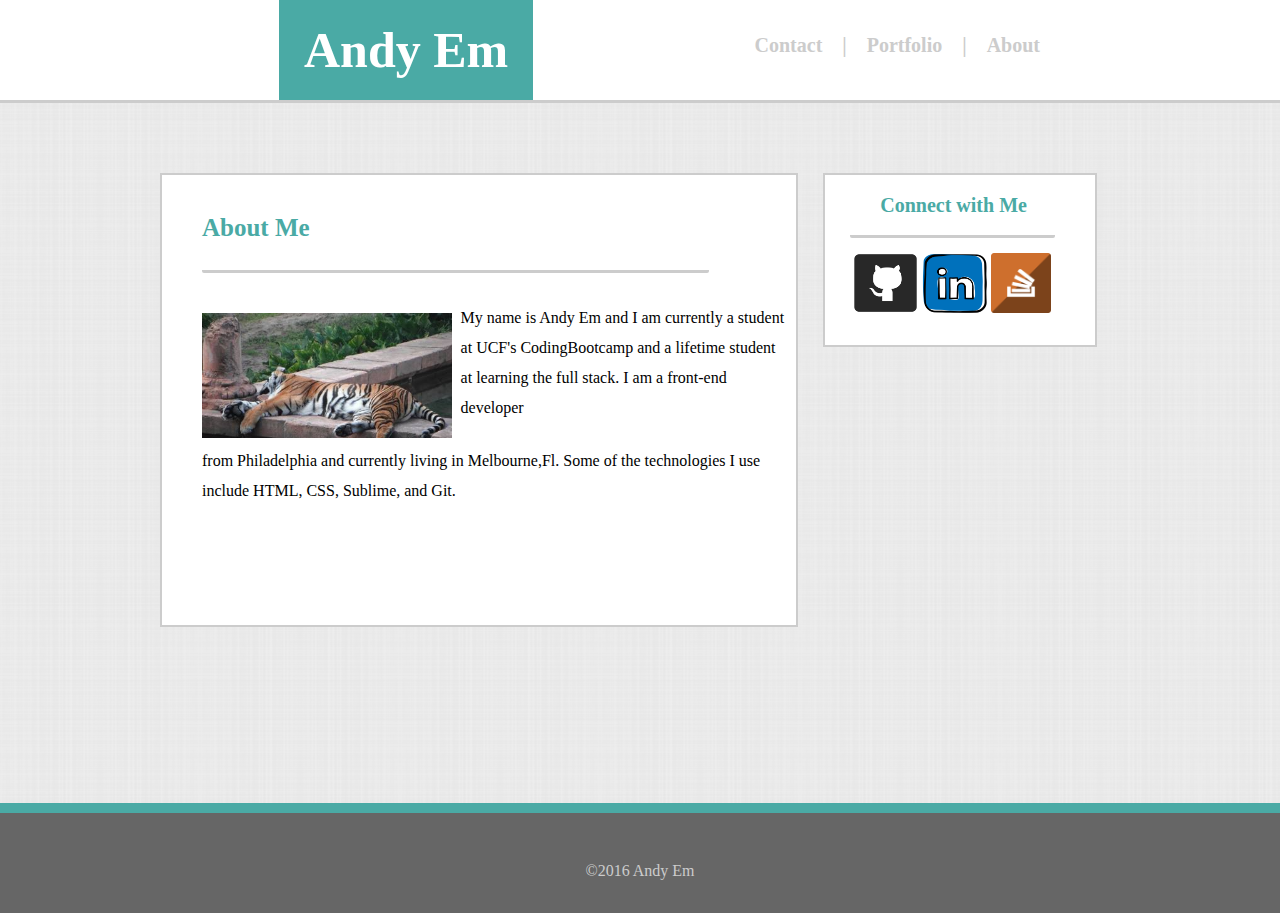
<file: index.html>
<!DOCTYPE html>
<html>
<head>
	<title>Andy Em</title>

	<link rel="stylesheet" type="text/css" href="assets/css/reset.css">
	<link rel="stylesheet" type="text/css" href="assets/css/style.css">
	<link rel="stylesheet" type="text/css" href="media.css">
	<meta name="viewport" content="width=device-width, initial-scale=1.0">
</head>
<body>
	<div class="header ">
		<header id="responsiveLog" class="logo">Andy Em</header>
		<nav>
			<ul>
				<a href="index.html" ><li id="last">About</li></a>
					<li>|</li>
				<a href="portfolio.html"><li>Portfolio</li></a>
					<li>|</li>
				<a href="contact.html"><li >Contact</li></a>
			</ul>
		</nav>
	</div>

	<div class="container">
			<section class="main">
				<h1>About Me</h1>
				<article>
					<a href="#" target="_blank"><img src="assets/images/download.jpg"></a>
					<p>My name is Andy Em and I am currently a student at UCF's
					   CodingBootcamp and a lifetime student at learning the full stack. I am a front-end developer 
					 </p>  
					<p1>
						from Philadelphia and currently living in Melbourne,Fl. Some of the technologies I use include
HTML, CSS, Sublime, and Git.
 
					</p1>
					
				</article>	
			</section>
		<div class="sideSec">
			<aside class="side">
				<h3>Connect with Me
					<div class="borderBottom">
					</div>
				</h3>
				<nav class="socialLinks">
				<ul>	
					<li><a href="https://github.com/andyemnem63/Basic-Portfolio.git" target="_blank"><img class="imgGit" src="assets/images/1485764343_29.png"></a>
					</li>
						
					<li><a href="https://www.linkedin.com/in/andy-em-664884126/" target="_blank"><img class="imgLink" src="assets/images/1485676602_social-media_linkedin.png"></a>
					</li>
					
					<li><a href="http://stackoverflow.com/users/7092179/andy-em" target="_blank"><img class="imgStack" src="assets/images/1485676701_stackoverflow-square-gloss-social-media.png"></a>
					</li>
				</ul>
				</nav>
			</aside>
		</div>	
	</div>

	<div class="bottom">
		<footer class="footer">
			<h6>©2016 Andy Em</h6>
		</footer>
	</div>
</body>
</html>
</file>
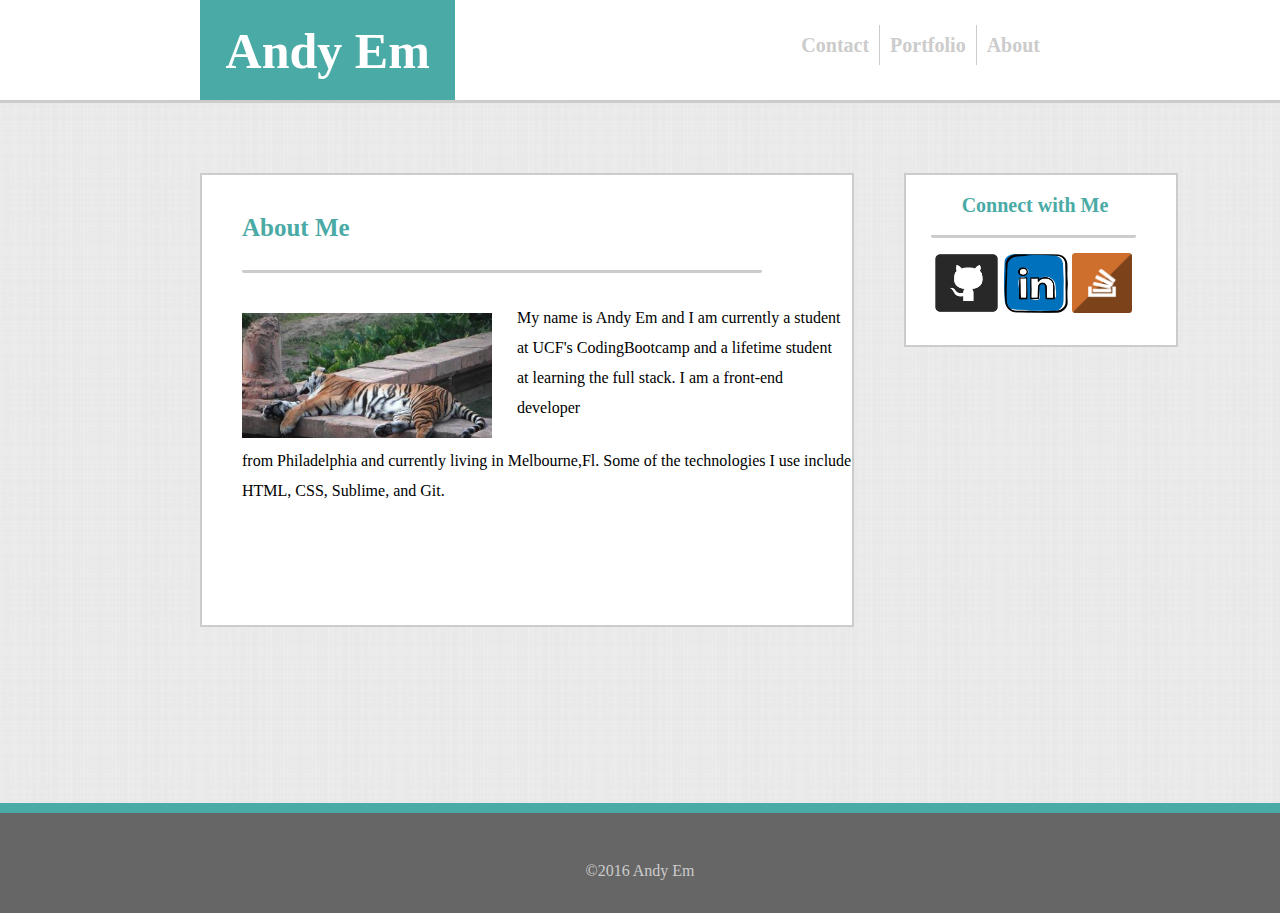
<file: Basic-Portfolio/index.html>
<!DOCTYPE html>
<html>
<head>
	<title>Andy Em</title>

<link rel="stylesheet" type="text/css" href="assets/css/reset.css">
<link rel="stylesheet" type="text/css" href="assets/css/style.css">
<link rel="stylesheet" type="text/css" href="media.css">

<meta name="viewport" content="width=device-width, initial-scale=1.0">
</head>
<body>
	<div class="header">
		<header class="logo">Andy Em</header>
		<nav>
			<ul>
				<a href="index.html" ><li id="last">About</li></a>
				<a href="portfolio.html"><li>Portfolio</li></a>
				<a href="contact.html"><li >Contact</li></a>
			</ul>
		</nav>
	</div>

	<div class="container">
			<section class="main">
				<h1>About Me</h1>
				<article>
					<a href="#" target="_blank"><img src="assets/images/download.jpg"></a>
					<p>My name is Andy Em and I am currently a student at UCF's
					   CodingBootcamp and a lifetime student at learning the full stack. I am a front-end developer 
					 </p>  
					<p1>
						from Philadelphia and currently living in Melbourne,Fl. Some of the technologies I use include
HTML, CSS, Sublime, and Git.
 
					</p1>
					
				</article>	
			</section>
		<div class="sideSec">
			<aside class="side">
				<h3>Connect with Me</h3>
				<nav class="socialLinks">
				<ul>	
					<li><a href="https://github.com/andyemnem63/Basic-Portfolio.git" target="_blank"><img class="imgGit" src="assets/images/1485764343_29.png"></a>
					</li>

					<li><a href="https://www.linkedin.com/in/andy-em-664884126/" target="_blank"><img class="imgLink" src="assets/images/1485676602_social-media_linkedin.png"></a>
					</li>
					
					<li><a href="http://stackoverflow.com/users/7092179/andy-em" target="_blank"><img class="imgStack" src="assets/images/1485676701_stackoverflow-square-gloss-social-media.png"></a>
					</li>
				</ul>
				</nav>
			</aside>
		</div>	
	</div>

	<div class="bottom">
		<footer class="footer">
			<h6>©2016 Andy Em</h6>
		</footer>
	</div>
</body>
</html>
</file>
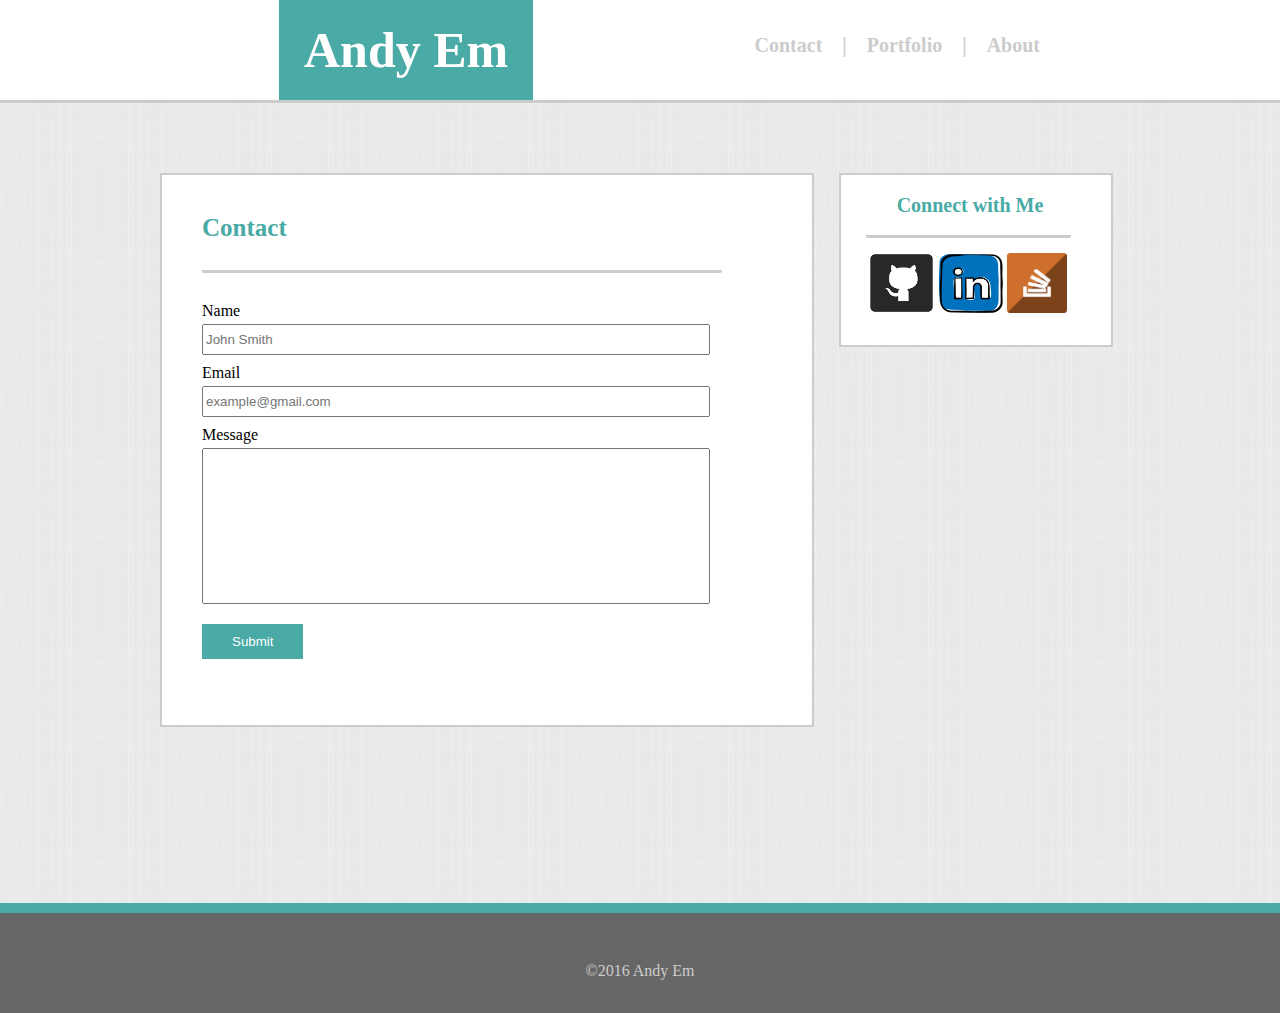
<file: contact.html>
<!DOCTYPE html>
<html>
<head>
	<title>Andy Em</title>
<link rel="stylesheet" type="text/css" href="assets/css/reset.css">
<link rel="stylesheet" type="text/css" href="assets/css/style.css">
<link rel="stylesheet" type="text/css" href="media.css">
<meta name="viewport" content="width=device-width, initial-scale=1.0">
</head>
<body>
	<div class="header">
		<header class="logo">Andy Em</header>
		<nav>
			<ul>
				<a href="index.html" ><li id="last">About</li></a>
					<li>|</li>
				<a href="portfolio.html"><li>Portfolio</li></a>
					<li>|</li>
				<a href="contact.html"><li >Contact</li></a>
			</ul>
		</nav>
	</div>

	<div class="containerContact">
		<div class="mainSec">
			<section class="mainContact">
				<h1>Contact</h1>
					<form>
						<h4>Name</h4>
						<input class="contactName" type="text" placeholder="John Smith">
																	
						<h4>Email</h4>
						<input class="contactEmail" type="text" placeholder="example@gmail.com">
						
						<h4>Message</h4>
						<input class="contactMessage" type="text">

						<input class="contactSubmit" type=submit>
					</form>
			</section>
		</div>
		<div class="sideSec">
			<aside class="side">
				<h3>Connect with Me
					<div class="borderBottom"></div>
				</h3>
				<nav class="socialLinks">
				<ul>	
					<li><a href="https://github.com/andyemnem63/Basic-Portfolio.git" target="_blank"><img class="imgGit" src="assets/images/1485764343_29.png"></a>
					</li>

					<li><a href="https://www.linkedin.com/in/andy-em-664884126/" target="_blank"><img class="imgLink" src="assets/images/1485676602_social-media_linkedin.png"></a>
					</li>
					
					<li><a href="http://stackoverflow.com/users/7092179/andy-em" target="_blank"><img class="imgStack" src="assets/images/1485676701_stackoverflow-square-gloss-social-media.png"></a>
					</li>
				</ul>
				</nav>
			</aside>
		</div>	
	</div>

	<div class="bottom">
		<footer class="footer">
			<h6>©2016 Andy Em</h6>
		</footer>
	</div>
</body>
</html>
</file>
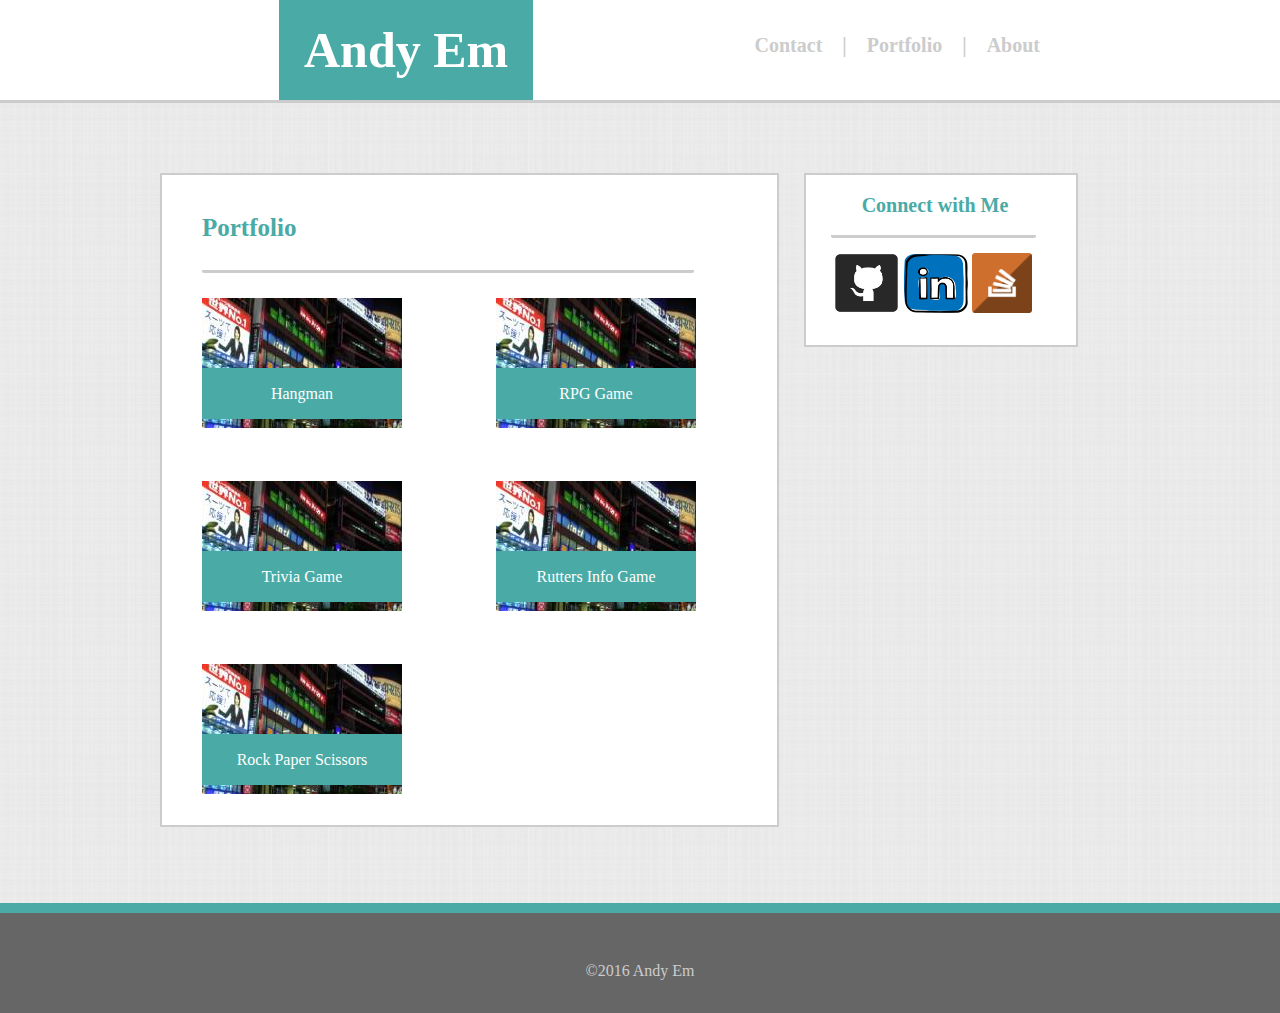
<file: portfolio.html>
<!DOCTYPE html>
<html>
<head>
	<title>Andy Em</title>
<link rel="stylesheet" type="text/css" href="assets/css/reset.css">
<link rel="stylesheet" type="text/css" href="assets/css/style.css">
<link rel="stylesheet" type="text/css" href="media.css">
<meta name="viewport" content="width=device-width, initial-scale=1.0">

</head>
<body>
	<div class="header">
		<header class="logo">Andy Em</header>
		<nav>
			<ul>
				<a href="index.html"><li id="last">About</li></a>
					<li>|</li>
				<a href="portfolio.html"><li>Portfolio</li></a>
					<li>|</li>
				<a href="contact.html"><li >Contact</li></a>
			</ul>
		</nav>
	</div>

	<div class="containerPortfolio">
		<div class="mainSec">
			<section class="mainPortfolio">
				<h1>Portfolio</h1>
					<div class="mainLeft">
						<div class="mainProj1">	
							<div class="imgBar">
								<p>Hangman</p>
							</div>
							<img src="assets/images/random.jpg">
						</div>
						
						<div class="mainProj2">	
							<div class="imgBar">
								<p>RPG Game</p>
							</div>
							<img src="assets/images/random.jpg">
						</div>

						<div class="mainProj3">	
							<div class="imgBar">
								<p>Trivia Game</p>
							</div>
							<img src="assets/images/random.jpg">
						</div>
					<!-- </div> -->

				<!-- <div class="mainRight"> -->
						<div class="mainProj4">	
							<div class="imgBar">
								<p>Rutters Info Game</p>
							</div>
							<img src="assets/images/random.jpg">
						</div>
						
						<div class="mainProj5">	
							<div class="imgBar">
								<p>Rock Paper Scissors</p>
							</div>
							<img src="assets/images/random.jpg">
						</div>

					</div>


			</section>
		</div>
		<div class="sideSec">
			<aside class="side">
				<h3>Connect with Me
				<div class="borderBottom"></div>
				</h3>
				<nav class="socialLinks">
				<ul>	
					<li><a href="https://github.com/andyemnem63/Basic-Portfolio.git" target="_blank"><img class="imgGit" src="assets/images/1485764343_29.png"></a>
					</li>

					<li><a href="https://www.linkedin.com/in/andy-em-664884126/" target="_blank"><img class="imgLink" src="assets/images/1485676602_social-media_linkedin.png"></a>
					</li>
					
					<li><a href="http://stackoverflow.com/users/7092179/andy-em" target="_blank"><img class="imgStack" src="assets/images/1485676701_stackoverflow-square-gloss-social-media.png"></a>
					</li>
				</ul>
				</nav>
			</aside>
		</div>	
	</div>
		<footer class="footer">
			<h6>©2016 Andy Em</h6>
	</div>
</body>
</html>
</file>
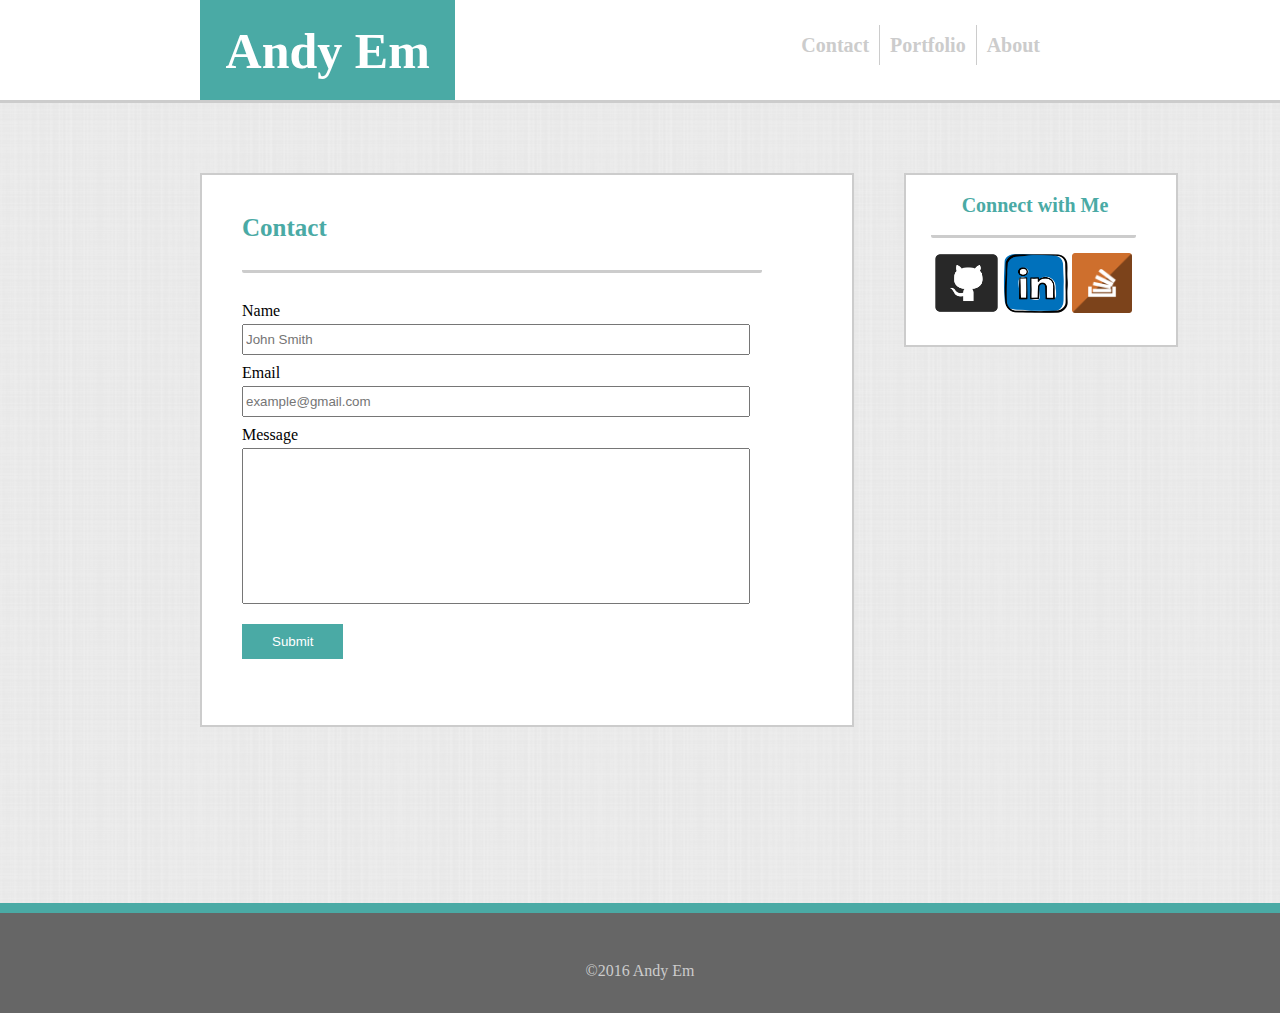
<file: Basic-Portfolio/contact.html>
<!DOCTYPE html>
<html>
<head>
	<title>Andy Em</title>
<link rel="stylesheet" type="text/css" href="assets/css/reset.css">
<link rel="stylesheet" type="text/css" href="assets/css/style.css">
<link rel="stylesheet" type="text/css" href="media.css">
</head>
<body>
	<div class="header">
		<header class="logo">Andy Em</header>
		<nav>
			<ul>
				<a href="index.html" ><li id="last">About</li></a>
				<a href="portfolio.html"><li>Portfolio</li></a>
				<a href="contact.html"><li >Contact</li></a>
			</ul>
		</nav>
	</div>

	<div class="containerContact">
		<div class="mainSec">
			<section class="mainContact">
				<h1>Contact</h1>
					<form>
						<h4>Name</h4>
						<input class="contactName" type="text" placeholder="John Smith">
																	
						<h4>Email</h4>
						<input class="contactEmail" type="text" placeholder="example@gmail.com">
						
						<h4>Message</h4>
						<input class="contactMessage" type="text">

						<input class="contactSubmit" type=submit>
					</form>
			</section>
		</div>
		<div class="sideSec">
			<aside class="side">
				<h3>Connect with Me</h3>
				<nav class="socialLinks">
				<ul>	
					<li><a href="https://github.com/andyemnem63/Basic-Portfolio.git" target="_blank"><img class="imgGit" src="assets/images/1485764343_29.png"></a>
					</li>

					<li><a href="https://www.linkedin.com/in/andy-em-664884126/" target="_blank"><img class="imgLink" src="assets/images/1485676602_social-media_linkedin.png"></a>
					</li>
					
					<li><a href="http://stackoverflow.com/users/7092179/andy-em" target="_blank"><img class="imgStack" src="assets/images/1485676701_stackoverflow-square-gloss-social-media.png"></a>
					</li>
				</ul>
				</nav>
			</aside>
		</div>	
	</div>

	<div class="bottom">
		<footer class="footer">
			<h6>©2016 Andy Em</h6>
		</footer>
	</div>
</body>
</html>
</file>
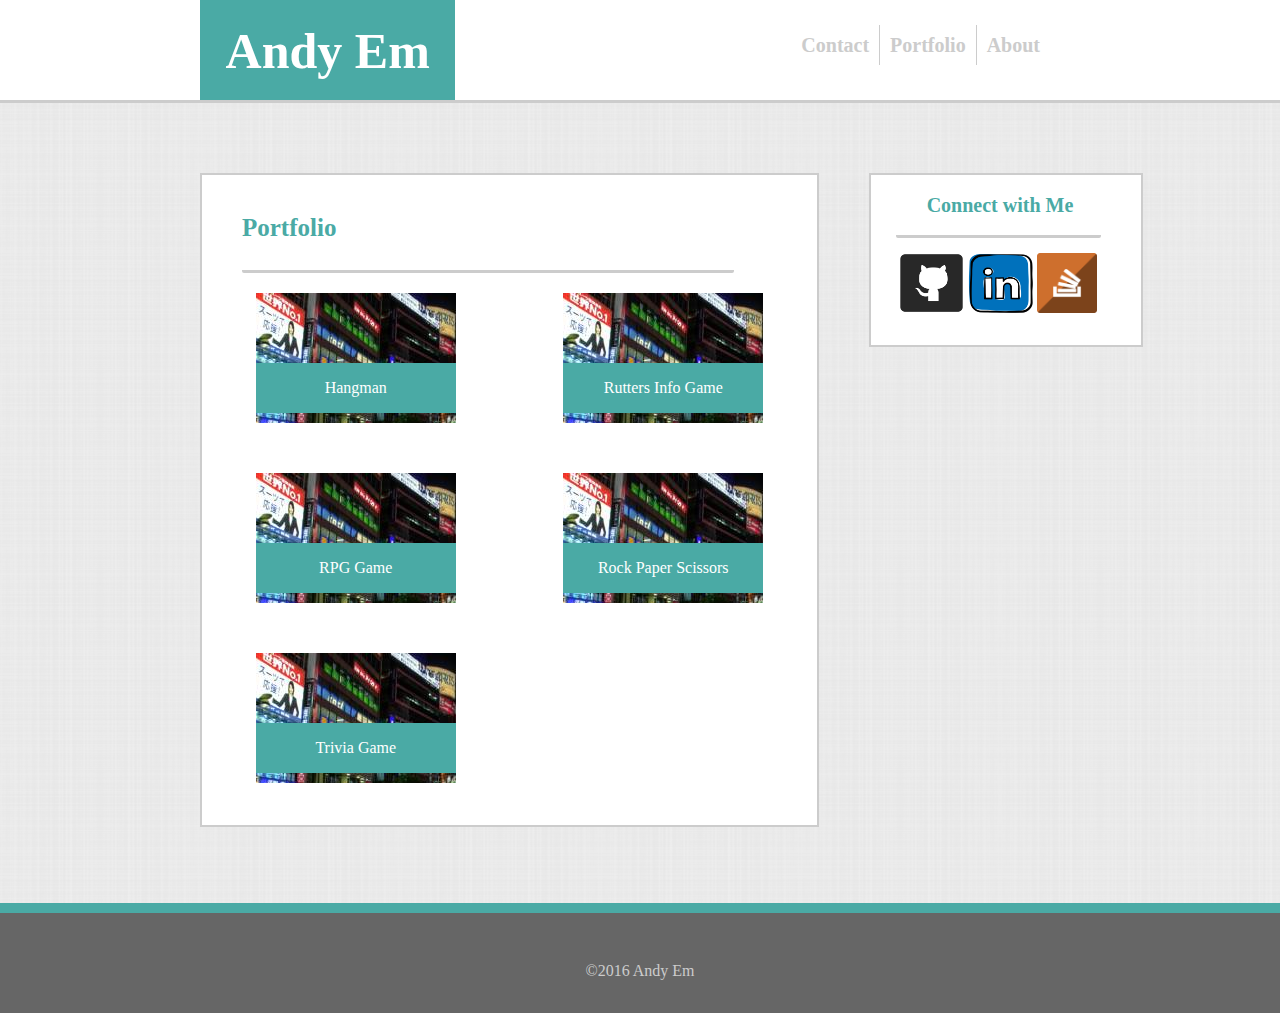
<file: Basic-Portfolio/portfolio.html>
<!DOCTYPE html>
<html>
<head>
	<title>Andy Em</title>
<link rel="stylesheet" type="text/css" href="assets/css/reset.css">
<link rel="stylesheet" type="text/css" href="assets/css/style.css">
<link rel="stylesheet" type="text/css" href="media.css">

</head>
<body>
	<div class="header">
		<header class="logo">Andy Em</header>
		<nav>
			<ul>
				<a href="index.html"><li id="last">About</li></a>
				<a href="portfolio.html"><li>Portfolio</li></a>
				<a href="contact.html"><li >Contact</li></a>
			</ul>
		</nav>
	</div>

	<div class="containerPortfolio">
		<div class="mainSec">
			<section class="mainPortfolio">
				<h1>Portfolio</h1>
					<div class="mainLeft">
						<div class="mainProj1">	
							<div class="imgBar">
								<p>Hangman</p>
							</div>
							<img src="assets/images/random.jpg">
						</div>
						
						<div class="mainProj2">	
							<div class="imgBar">
							<p>RPG Game</p>
							</div>
							<img src="assets/images/random.jpg">	
						</div>

						<div class="mainProj3">	
							<div class="imgBar">
							<p>Trivia Game</p>
							</div>
							<img src="assets/images/random.jpg">	
						</div>
					</div>

					<div class="mainRight">
						<div class="mainProj4">	
							<div class="imgBar">
							<p>Rutters Info Game</p>
							</div>
							<img src="assets/images/random.jpg">
						</div>
						
						<div class="mainProj5">	
							<div class="imgBar">
							<p>Rock Paper Scissors</p>
							</div>
							<img src="assets/images/random.jpg">
						</div>

					</div>


			</section>
		</div>
		<div class="sideSec">
			<aside class="side">
				<h3>Connect with Me</h3>
				<nav class="socialLinks">
				<ul>	
					<li><a href="https://github.com/andyemnem63/Basic-Portfolio.git" target="_blank"><img class="imgGit" src="assets/images/1485764343_29.png"></a>
					</li>

					<li><a href="https://www.linkedin.com/in/andy-em-664884126/" target="_blank"><img class="imgLink" src="assets/images/1485676602_social-media_linkedin.png"></a>
					</li>
					
					<li><a href="http://stackoverflow.com/users/7092179/andy-em" target="_blank"><img class="imgStack" src="assets/images/1485676701_stackoverflow-square-gloss-social-media.png"></a>
					</li>
				</ul>
				</nav>
			</aside>
		</div>	
	</div>
		<footer class="footer">
			<h6>©2016 Andy Em</h6>
	</div>
</body>
</html>
</file>
<file: assets/css/style.css>
html{
  position:relative; 
  min-height: 100%;
}
body{
	width: 960px;
	min-width: 100%;
	background-image: url("../images/fabric_plaid.png");
	margin:0;
}
.font{
	font-family:'Arial', 'Helvetica Neue', Helvetica, sans-serif;
}

/*------------Header Bar --------------*/

.header{
	font-family: 'Georgia', Times New Roman, serif;
	width: 100%;
	height: 100px;
	background-color: #ffffff;
	border-bottom: 3px;
	border-bottom-style: solid;
	border-color: #cccccc;
	overflow: hidden;
	
}
.header nav ul li{
	display: inline;
	float:right;
	padding: 10px;
	font-size: 20px;
	color: #cccccc;
	font-weight: bold;
}
.header nav{
	margin-right: 230px;
	margin-top: 25px;
}
.logo{
	float:left;
	font-size: 50px;
	padding: 25px;
	background-color: #4aaaa5;
	margin-left: 279px;
	color: white;
	font-weight: bold;
}
/*------------------------------------*/

/*-------------Main------------------*/
.container{
	height: 700px;
	min-height: 100%;
	max-width: 960px;
	margin:0 auto;
}
.main{
	width:66%;
	height: 450px;
	background-color: #ffffff;
	border: 2px solid #cccccc;
}

.main{
	float: left;
	margin: 70px 0 0 0;
}
/*---------------MainContact----------------*/
.containerContact{
	height: 800px;
	min-height: 100%;
	max-width: 960px;
	margin:0 auto;
}
.mainContact{
	width:650px;
	height: 550px;
	background-color: #ffffff;
	border: 2px solid #cccccc;
}
.mainContact{
	float: left;
	margin: 70px 0 0 0;
}

/*---------------side----------------*/
.side
{
	float: left;
	margin: 70px 0 0 25px;
	width:270px;
	height: 170px;
	background-color: #ffffff;
	border: 2px solid #cccccc;
}
.side h3{
	color: #4aaaa5;
	font-weight: bold;	
	border-bottom: 3px solid #cccccc;
	text-align: center;
	font-size: 20px;
	display: inline-block;
    width: 60%;
   	padding:20px 20px 20px 23px; 
   	margin:0 0 0 25px;
    border-radius: 2px;
}
.socialLinks li{
	display: inline;
}
.socialLinks ul{
	padding-left: 15px;
	margin: 5px 5px 0px 0px;
}
.side img{
	margin:0px;
	padding: 0px;
}
.side .imgGit{
	margin: 10px 0 0 13px;
	height: 60px;
	width: 65px;
}
.side .imgLink{
	height: 60px;
	width: 65px;
}
.side .imgStack{
	height: 60px;
	width: 60px;
}


/*------------About Me--------------*/
.main img,
.main p1{
	margin-left: 40px;
	margin-top: 10px;
}
.main h1{
	width: 80%;
	padding-bottom: 30px;
	color: #4aaaa5;
	font-size: 25px;
	font-weight: bold;
	margin:40px 0 30px 40px;
	border-bottom-style: solid;
	border-color: #cccccc;
	border-radius: 2px;
	border-width: 3px;
}
.main img{
	width: 250px;
}
.main p{
	width: 325px;
	float: right;
	line-height: 30px;
	display: block;
	margin-right: 10px;
}
.main p1{
	margin-top: 5px;
	display: inline-block;
	line-height: 30px;
}

/*------------------------------------*/

/*--------------Contact---------------*/
.mainContact h1{
	margin-left: 40px;
	margin-top: 10px;
}
.mainContact h1{
	width: 80%;
	padding-bottom: 30px;
	color: #4aaaa5;
	font-weight: bold;
	font-size: 25px;
	margin-top: 40px;
	border-bottom-style: solid;
	border-color: #cccccc;
	border-radius: 2px;
	border-bottom: 3px solid #cccccc;
}
.mainContact h4{
	margin: 10px 0 0 0;
	padding: 0;
}
.contactName{
	width: 500px;
	height: 25px;
	margin: 5px 0 0 0;
}
.contactEmail{
	width: 500px;
	height: 25px;
	margin: 5px 0 0 0;
}
.contactMessage{
	width: 500px;
	height: 150px;
	margin: 5px 0 0 0;
}
.contactSubmit{
	display: block;
	margin: 20px 0 0 0;
	background-color: #4aaaa5;
	border:none;
	color: white;
	padding: 10px 30px;
}
.mainContact form{
	margin: 30px 0 0 40px;
}


/*------------------------------------*/

/*----------------Portfolio-----------*/
.containerPortfolio{
	height: 800px;
	min-height: 100%;
	max-width: 960px;
	margin:0 auto;
}

.mainPortfolio h1{
	margin-left: 40px;
	margin-top: 10px;
	width: 80%;
	padding-bottom: 30px;
	color: #4aaaa5;
	font-weight: bold;
	font-size: 25px;
	margin-top: 40px;
	border-bottom-style: solid;
	border-color: #cccccc;
	border-radius: 2px;
	border-bottom: 3px solid #cccccc;
}

.mainPortfolio{
	width:615px;
	height: 650px;
	background-color: #ffffff;
	border: 2px solid #cccccc;
	overflow: hidden;
	float: left;
	margin: 70px 0 0 0;
}
.mainPortfolio .mainLeft{ 
	float:left;
	height:80%;
	width: 100%;
	margin:-25px 0 0 0;
 }

 .mainLeft .mainProj1{
 	height: 130px;
 	width: 200px;
 	padding-left: 40px;
 	margin-right: 90px;
 	display: inline-block;
 	overflow: hidden;
 }

 .mainLeft .mainProj2{
 	height: 130px;
 	width: 200px;
 	display: inline-block;
 	margin:50px auto 0 auto;
 	overflow: hidden;
 }
 .mainLeft .mainProj3{
 	height: 130px;
 	width: 200px;
 	padding-left: 40px;
 	margin-right: 90px;
 	margin-top: 50px;
 	display: inline-block;
 	overflow: hidden;
 }
  .mainLeft .mainProj4{
 	height: 130px;
 	width: 200px;
 	display: inline-block;
 	margin:0 auto 0 auto;
 	overflow: hidden;
 }

 .mainLeft .mainProj5{
 	height: 130px;
 	width: 200px;
 	padding-left: 40px;
 	display: inline-block;
 	margin:50px auto 0 auto;
 	overflow: hidden;
 }

 .imgBar{
 	width: 200px;
 	height: 51px;
 	background-color: #4aaaa5;
 	position: absolute;
 	overflow: hidden;
 	margin-top: 70px;
 	display: flex;
 	justify-content: center;
 	align-items: center;
 	color: white;
 }


/*---------------Footer---------------*/
.footer{
	width: 100%;
	height: 100px;
	background-color: #666666;
	border-top-style: solid;
	border-color: #4aaaa5 ;
	border-width: 10px;
}
.footer h6{
	text-align: center;
	color: #cccccc;
	margin-top: 50px;
}

/*------------------------------------*/
</file>
<file: media.css>
/*----------------------------------Media querries(980px)---------------------------*/

@media screen and (max-width:980px)
{
/*---------------Header----------------*/	
	.header{
		width: 100%;
		height: 85px;
	}
	.header nav ul li{
		font-size: 20px;
	
	}
	.header nav{
		margin-right: 60px;
	}
	.logo{
		font-size: 50px;
		margin-left: 150px;
	}

/*-------------Main------------------*/
	.container{
		width: 100%;
	}
	.main{
		width:380px;
		height: 600px;
	}
	.main{
		margin: 70px 0 0 150px;
	}

/*----------------Portfolio-----------*/
	.containerPortfolio{
		height: 1200px;
	}

	.mainPortfolio{
		width:415px;
		height: 1050px;
		margin: 70px 0 0 15%;
	}
	.mainPortfolio .mainLeft{ 
		margin:30px 0 0 0px;
	 }

.mainLeft .mainProj1{
 	margin-left: 50px;
 	padding-left:0;
 }
 .mainLeft .mainProj2{
 	margin:50px auto 0 50px;
 }
 .mainLeft .mainProj3{
 	margin:50px auto 0 50px;
 	padding-left: 0px;
 }
  .mainLeft .mainProj4{
 	margin:50px auto 0 50px;
 }

 .mainLeft .mainProj5{
 	margin:50px auto 0 50px;
 	padding-left: 0px;
 }

/*---------------MainContact----------------*/
	.mainContact{
		width:400px;
		height: 550px;
	}
	.mainContact{
		margin: 70px 0 0 150px;
	}
/*--------------Contact---------------*/
	.contactName{
		width: 320px;
	}
	.contactEmail{
		width: 320px;
	}
	.contactMessage{
		width: 320px;
	}
}

/*----------------------------------Media querries(768px)---------------------------*/

@media screen and (max-width: 768px){

/*---------------Header----------------*/	
	.header{
		width: 100%;
		height: 85px;
	}
	.header nav ul li{
		font-size: 20px;
	
	}
	.header nav{
		margin-right: 230px;
	}
	.logo{
		font-size: 50px;
		margin-left: 30px;
	}

/*-------------Main------------------*/
	.main{
		width:72%;
		height: 360px;
	}
	.main{
		margin: 70px 0 0 30px;
	}

	/*---------------side----------------*/
.side{
	float: left;
	margin: 70px 0 0 30px;
	width:690px;
}
.side h3{	
	text-align: left;
	border-bottom: none;
    width: 85%;
   	padding:20px 20px 0px 0px; 
   	margin:0 0 0 30px;
    border-radius: 2px;
}
.borderBottom{
	padding-top: 25px;
	border-bottom: 3px solid #cccccc;
}

/*----------------Portfolio-----------*/
	.containerPortfolio{
		height: 1100px;
	}
	.mainPortfolio{
		width:690px;
		height: 700px;
		margin: 70px 0 0 30px;
	}
	 .mainPortfolio .mainLeft{ 
	float:left;
	height:80%;
	width: 100%;
	margin:-25px 0 0 0;
 }

.mainLeft .mainProj1{
 	height: 130px;
 	width: 200px;
 	padding-left: 40px;
 	margin-right: 90px;
 	display: inline-block;
 	overflow: hidden;
 }

 .mainLeft .mainProj2{
 	height: 130px;
 	width: 200px;
 	display: inline-block;
 	margin:50px auto 0 40px;
 	overflow: hidden;
 }
 .mainLeft .mainProj3{
 	height: 130px;
 	width: 200px;
 	padding-left: 40px;
 	margin-right: 90px;
 	margin-top: 50px;
 	display: inline-block;
 	overflow: hidden;
 }
  .mainLeft .mainProj4{
 	height: 130px;
 	width: 200px;
 	display: inline-block;
 	margin:50px auto 0 40px;
 	overflow: hidden;
 }

 .mainLeft .mainProj5{
 	height: 130px;
 	width: 200px;
 	padding-left: 40px;
 	display: inline-block;
 	margin:50px auto 0 50px;
 	overflow: hidden;
 }

 .imgBar{
 	width: 200px;
 }

/*---------------MainContact----------------*/
		.mainContact{
			width:675px;
			height: 550px;
		}
		.mainContact{
			margin: 70px 0 0 30px;
		}
/*--------------Contact---------------*/
		.contactName{
			width: 540px;
		}
		.contactEmail{
			width: 540px;
		}
		.contactMessage{
			width: 540px;
		}
		.containerContact{
		height: 900px;
		min-height: 100%;
	}

}
/*---------------------Media querries(640px)-----------------------*/
@media screen and (max-width: 640px){
	
/*---------------Header----------------*/	
	.header{
		width: 100%;
		height: 85px;
		overflow: visible;
		position: absolute;
		top: 100px;
	}
	.header nav ul li{
		font-size: 20px;
		padding: 10px 40px 0 25px;
		flex: 0 auto;
		border:none;	
	}
	.header nav ul{
		display: flex;
		flex-direction: row;		
	}
	#last{
		padding-left: 50px;
	}
	
	.header nav{
		margin-right: 60px;
	}
	.logo{
		font-size: 50px;
		position: absolute;
		margin-left: 0;
		top: -100px;
		text-align: center;
		width: 100%;
	}
	/*-------------Main------------------*/
	.main{
		width:59%;
		height: 560px;
	}
	.main{
		margin: 200px 0 0 20px;
	}
	.main img{
		width: 490px;
		height: 200px;
	}
	.container{
		height: 1100px;
	}
	.main p{
		float: left;
		margin-left: 40px;
		width: 80%;
	}
	/*-------------Side------------------*/
	.side{
		width: 59%;
		margin-left: 20px;
	}
	/*-------------portfolio------------------*/
		.containerPortfolio{
			height: 2000px;
		}
		.mainPortfolio{
			width:585px;
			height: 1500px;
			margin: 210px 0 0 20px;
		}
		.mainPortfolio .mainLeft{ 
			height:500px;
			width:307px;
			margin:10px 0 0 10px;
		 }
		.mainLeft .mainProj1{
		 	margin:50px auto 0 40px;
		 	width: 400px;	
		 	height: 230px;
		 }

	 	.mainLeft .mainProj2{
		 	margin:50px auto 0 40px;
		 	padding-left: 40px;
		 	width: 400px;	
		 	height: 230px;
		 }
		  .mainLeft .mainProj3{
		 	margin:50px auto 0 40px;
		 	width: 400px;	
		 	height: 230px;
		 }
		  .mainLeft .mainProj4{
		 	margin:50px auto 0 40px;
		 	padding-left: 40px;
		 	width: 400px;	
		 	height: 230px;
		 }

		 .mainLeft .mainProj5{
		 	margin:50px auto 0 40px;
		 	padding-left: 40px;
		 	width: 400px;	
		 	height: 230px;
		 }	 
		 .imgBar{
		 	width: 400px;
		 	margin-top: 100px;
		 }

/*-------------------Contact------------*/
	.mainContact{
			width:550px;
			height: 550px;
			margin-top: 210px;
		}
	.contactName{
		width: 460px;
	}
	.contactEmail{
		width: 460px;
	}
	.contactMessage{
		width: 460px;
	}
	.containerContact{
		height: 1100px;
		min-height: 100%;
	}
	
}
</file>
<file: Basic-Portfolio/assets/css/style.css>
html{
  position:relative; 
  min-height: 100%;
}
body{
	width: 960px;
	min-width: 100%;
	background-image: url("../images/fabric_plaid.png");
	margin:0;
}
.font{
	font-family:'Arial', 'Helvetica Neue', Helvetica, sans-serif;
}

/*------------Header Bar --------------*/

.header{
	font-family: 'Georgia', Times New Roman, serif;
	width: 100%;
	height: 100px;
	background-color: #ffffff;
	border-bottom: 3px;
	border-bottom-style: solid;
	border-color: #cccccc;
	overflow: hidden;
	
}
.header nav ul li{
	display: inline;
	float:right;
	padding: 10px;
	font-size: 20px;
	color: #cccccc;
	font-weight: bold;
	border-right: 1px solid #cccccc;
}
.header nav ul li#last{
	border-right: none;
}
.header nav{
	margin-right: 230px;
	margin-top: 25px;
}
.logo{
	float:left;
	font-size: 50px;
	padding: 2%;
	background-color: #4aaaa5;
	margin-left: 200px;
	color: white;
	font-weight: bold;
}
/*------------------------------------*/

/*-------------Main------------------*/
.container{
	height: 700px;
	min-height: 100%;
}
.main{
	width:650px;
	height: 450px;
	background-color: #ffffff;
	border: 2px solid #cccccc;
}

.main{
	float: left;
	margin: 70px 0 0 200px;
}
/*---------------MainContact----------------*/
.containerContact{
	height: 800px;
	min-height: 100%;
}
.mainContact{
	width:650px;
	height: 550px;
	background-color: #ffffff;
	border: 2px solid #cccccc;
}
.mainContact{
	float: left;
	margin: 70px 0 0 200px;
}

/*---------------side----------------*/
.side
{
	float: left;
	margin: 70px 0 0 50px;
	width:270px;
	height: 170px;
	background-color: #ffffff;
	border: 2px solid #cccccc;
}
.side h3{
	color: #4aaaa5;
	font-weight: bold;	
	border-bottom: 3px solid #cccccc;
	text-align: center;
	font-size: 20px;
	display: inline-block;
    width: 60%;
   	padding:20px 20px 20px 23px; 
   	margin:0 0 0 25px;
    border-radius: 2px;
}
.socialLinks li{
	display: inline;
}
.socialLinks ul{
	padding-left: 15px;
	margin: 5px 5px 0px 0px;
}
.side img{
	margin:0px;
	padding: 0px;
}
.side .imgGit{
	margin: 10px 0 0 13px;
	height: 60px;
	width: 65px;
}
.side .imgLink{
	height: 60px;
	width: 65px;
}
.side .imgStack{
	height: 60px;
	width: 60px;
}


/*------------About Me--------------*/
.main img,
.main p1{
	margin-left: 40px;
	margin-top: 10px;
}
.main h1{
	width: 80%;
	padding-bottom: 30px;
	color: #4aaaa5;
	font-size: 25px;
	font-weight: bold;
	margin:40px 0 30px 40px;
	border-bottom-style: solid;
	border-color: #cccccc;
	border-radius: 2px;
	border-width: 3px;
}
.main img{
	width: 250px;
}
.main p{
	width: 325px;
	float: right;
	line-height: 30px;
	display: block;
	margin-right: 10px;
}
.main p1{
	margin-top: 5px;
	display: inline-block;
	line-height: 30px;
}

/*------------------------------------*/

/*--------------Contact---------------*/
.mainContact h1{
	margin-left: 40px;
	margin-top: 10px;
}
.mainContact h1{
	width: 80%;
	padding-bottom: 30px;
	color: #4aaaa5;
	font-weight: bold;
	font-size: 25px;
	margin-top: 40px;
	border-bottom-style: solid;
	border-color: #cccccc;
	border-radius: 2px;
	border-bottom: 3px solid #cccccc;
}
.mainContact h4{
	margin: 10px 0 0 0;
	padding: 0;
}
.contactName{
	width: 500px;
	height: 25px;
	margin: 5px 0 0 0;
}
.contactEmail{
	width: 500px;
	height: 25px;
	margin: 5px 0 0 0;
}
.contactMessage{
	width: 500px;
	height: 150px;
	margin: 5px 0 0 0;
}
.contactSubmit{
	display: block;
	margin: 20px 0 0 0;
	background-color: #4aaaa5;
	border:none;
	color: white;
	padding: 10px 30px;
}
.mainContact form{
	margin: 30px 0 0 40px;
}


/*------------------------------------*/

/*----------------Portfolio-----------*/
.containerPortfolio{
	height: 800px;
	min-height: 100%;
}

.mainPortfolio h1{
	margin-left: 40px;
	margin-top: 10px;
	width: 80%;
	padding-bottom: 30px;
	color: #4aaaa5;
	font-weight: bold;
	font-size: 25px;
	margin-top: 40px;
	border-bottom-style: solid;
	border-color: #cccccc;
	border-radius: 2px;
	border-bottom: 3px solid #cccccc;
}

.mainPortfolio{
	width:615px;
	height: 650px;
	background-color: #ffffff;
	border: 2px solid #cccccc;
	overflow: hidden;
	float: left;
	margin: 70px 0 0 200px;
}
.mainPortfolio .mainLeft{ 
	float:left;
	height:80%;
	width:50%;
	margin:20px 0 0 0;
 }
 .mainPortfolio .mainRight{ 
	float:right;
	height:80%;
	width:50%;
	margin:20px 0 0 0;

 }
 .mainLeft .mainProj1{
 	height: 130px;
 	width: 200px;
 	margin:0 auto;
 	overflow: hidden;
 }

 .mainLeft .mainProj2{
 	height: 130px;
 	width: 200px;
 	margin:50px auto 0 auto;
 	overflow: hidden;
 }
 .mainLeft .mainProj3{
 	height: 130px;
 	width: 200px;
 	margin:50px auto 0 auto;
 	overflow: hidden;
 }
  .mainRight .mainProj4{
 	height: 130px;
 	width: 200px;
 	margin:0 auto 0 auto;
 	overflow: hidden;
 }

 .mainRight .mainProj5{
 	height: 130px;
 	width: 200px;
 	margin:50px auto 0 auto;
 	overflow: hidden;
 }

 .imgBar{
 	width: 200px;
 	height: 50px;
 	background-color: #4aaaa5;
 	position: absolute;
 	overflow: hidden;
 	margin-top: 70px;
 	display: flex;
 	justify-content: center;
 	align-items: center;
 	color: white;
 }


/*---------------Footer---------------*/
.footer{
	width: 100%;
	height: 100px;
	background-color: #666666;
	border-top-style: solid;
	border-color: #4aaaa5 ;
	border-width: 10px;
}
.footer h6{
	text-align: center;
	color: #cccccc;
	margin-top: 50px;
}

/*------------------------------------*/
</file>
<file: Basic-Portfolio/media.css>
/*----------------------------------Media querries---------------------------*/

@media screen and (max-width:980px)
{
/*---------------Header----------------*/	
	.header{
		width: 100%;
		height: 85px;
	}
	.header nav ul li{
		font-size: 15px;
	
	}
	.header nav{
		margin-right: 60px;
	}
	.logo{
		font-size: 50px;
		margin-left: 150px;
	}

/*-------------Main------------------*/
	.main{
		width:380px;
		height: 600px;
	}
	.main{
		margin: 70px 0 0 150px;
	}

/*----------------Portfolio-----------*/
	.containerPortfolio{
		height: 1100px;
	}

	.mainPortfolio{
		width:415px;
		height: 1000px;
		margin: 70px 0 0 150px;
	}
	.mainPortfolio .mainLeft{ 
		height:500px;
		width:307px;
		margin:20px 0 0 50px;
	 }
	 .mainPortfolio .mainRight{ 
		float:left;
		height:500px;
		width:307px;
		margin:20px 0 0 50px;

	 }
/*---------------MainContact----------------*/
	.mainContact{
		width:400px;
		height: 550px;
	}
	.mainContact{
		margin: 70px 0 0 150px;
	}
/*--------------Contact---------------*/
	.contactName{
		width: 320px;
	}
	.contactEmail{
		width: 320px;
	}
	.contactMessage{
		width: 320px;
	}
}
</file>
